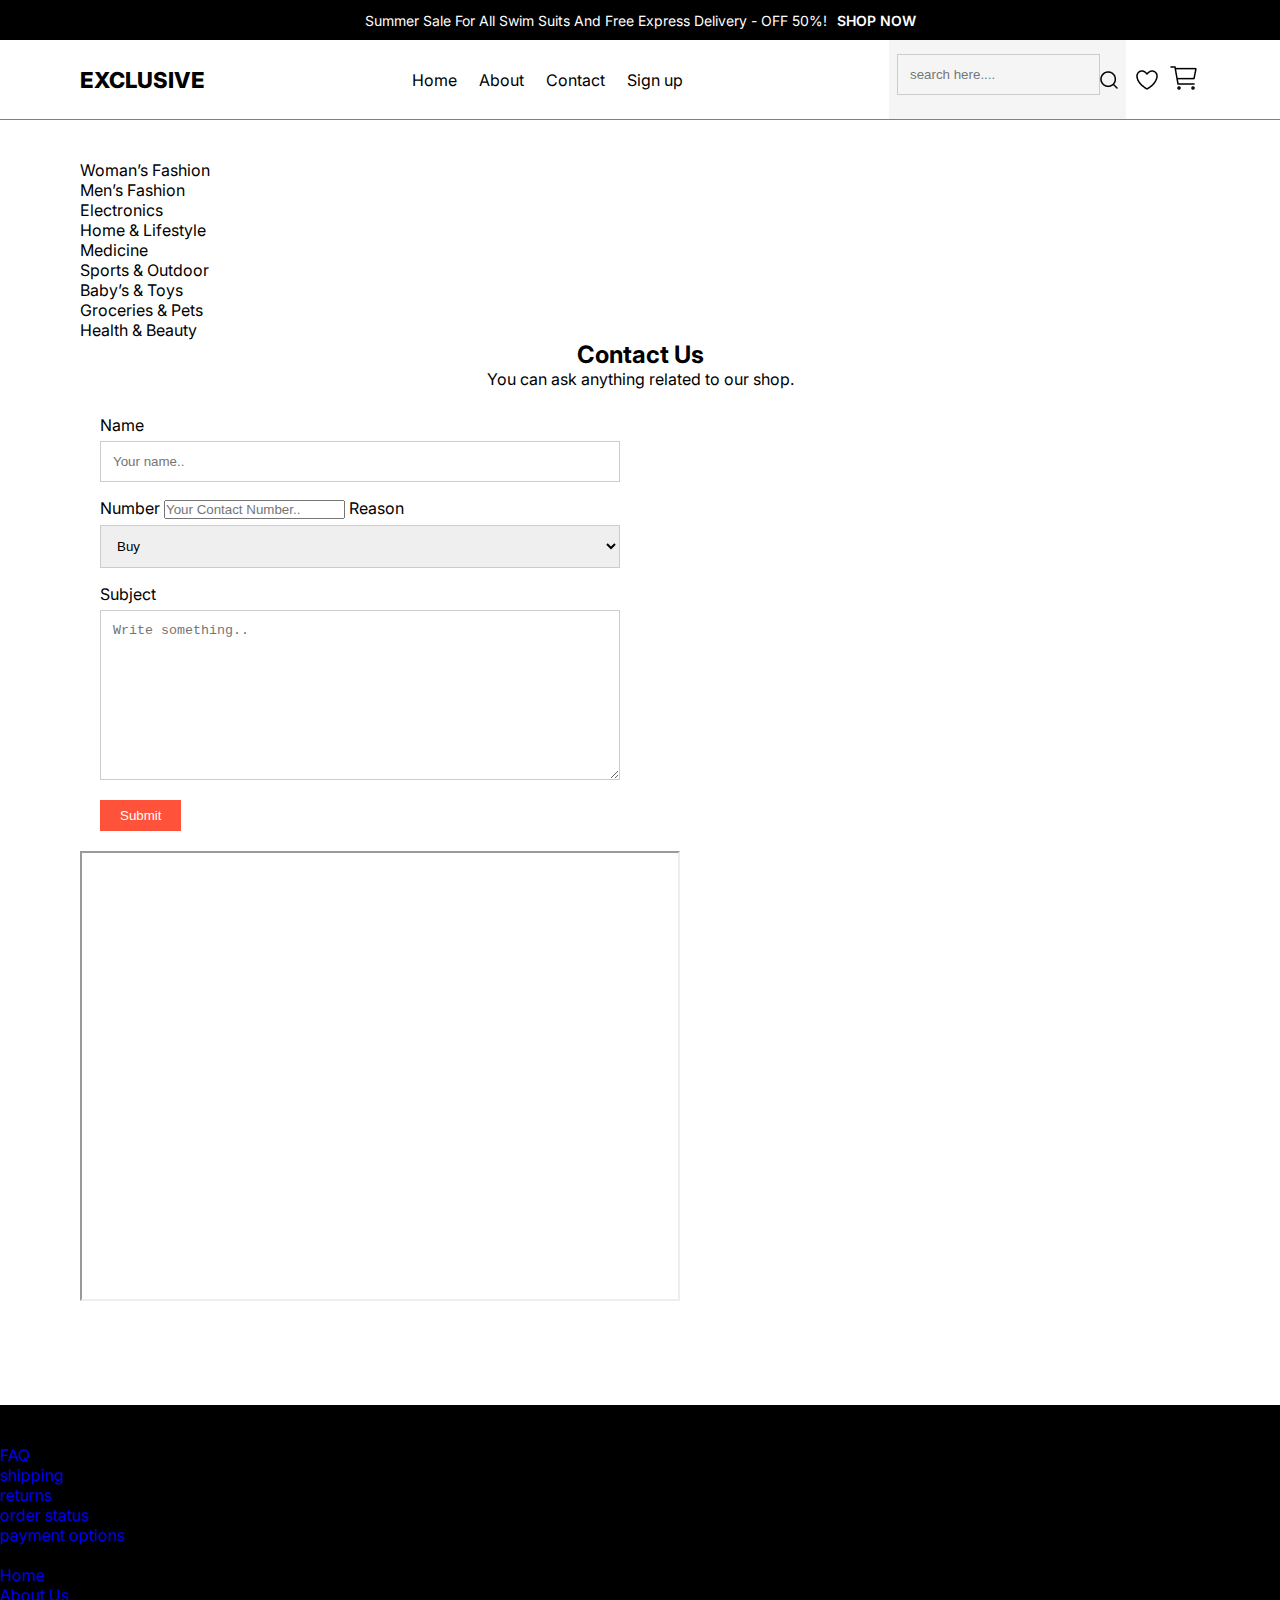
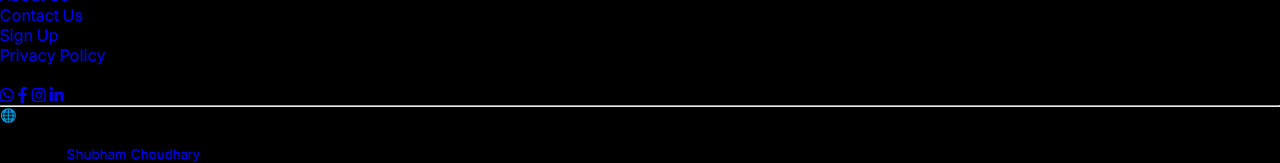
<file: PROJECT/contact.html>
<!DOCTYPE html>
<html lang="en">
    <body>
        <div class="top_nav">
          <div class="container top_nav_container">
            <div class="top_nav_wrapper">
              <p class="tap_nav_p">
                Summer Sale For All Swim Suits And Free Express Delivery - OFF 50%!
              </p>
              <a href="#" class="top_nav_link">SHOP NOW</a>
            </div>
          </div>
        </div>
        <nav class="nav">
          <div class="container nav_container">
            <a href="#" class="nav_logo">EXCLUSIVE</a>
            <ul class="nav_list">
              <li class="nav_item"><a href="index.html" class="nav_link">Home</a></li>
              <li class="nav_item"><a href="about.html" class="nav_link">About</a></li>
              <li class="nav_item"><a href="contact.html" class="nav_link">Contact</a></li>
              <li class="nav_item">
                <a href="sign-up.html" class="nav_link">Sign up</a>
              </li>
            </ul>
            <div class="nav_items">
              <form action="#" class="nav_form">
                <input
                  type="text"
                  class="nav_input"
                  placeholder="search here...." />
                <img src="search.png" alt="" class="nav_search" />
              </form>
              <img src="heart.png" alt="" class="nav_heart" />
              <a href="cart.html">
                <img src="cart.png" alt="" class="nav_cart" />
              </a>
            </div>
            <span class="hamburger">
              <svg
                xmlns="http://www.w3.org/2000/svg"
                fill="none"
                viewBox="0 0 24 24"
                stroke-width="1.5"
                stroke="currentColor"
                class="w-6 h-6">
                <path
                  stroke-linecap="round"
                  stroke-linejoin="round"
                  d="M3.75 6.75h16.5M3.75 12h16.5m-16.5 5.25h16.5" />
              </svg>
            </span>
          </div>
        </nav>
        <nav class="mobile_nav mobile_nav_hide">
          <ul class="mobile_nav_list">
            <li class="mobile_nav_item">
              <a href="index.html" class="mobile_nav_link">Home</a>
            </li>
            <li class="mobile_nav_item">
              <a href="about.html" class="mobile_nav_link">About</a>
            </li>
            <li class="mobile_nav_item">
              <a href="contact.html" class="mobile_nav_link">Contact</a>
            </li>
            <li class="mobile_nav_item">
              <a href="sign-up.html" class="mobile_nav_link">Sign Up</a>
            </li>
            <li class="mobile_nav_item">
              <a href="cart.html" class="mobile_nav_link">Cart</a>
            </li>
          </ul>
        </nav>
        <header class="header">
          <div class="container header_container">
            <div class="header_filter">
              <a href="#" class="header_filter_link">Woman’s Fashion</a>
              <a href="#" class="header_filter_link">Men’s Fashion</a>
              <a href="#" class="header_filter_link">Electronics</a>
              <a href="#" class="header_filter_link">Home & Lifestyle</a>
              <a href="#" class="header_filter_link">Medicine</a>
              <a href="#" class="header_filter_link">Sports & Outdoor</a>
              <a href="#" class="header_filter_link">Baby’s & Toys</a>
              <a href="#" class="header_filter_link">Groceries & Pets</a>
              <a href="#" class="header_filter_link">Health & Beauty</a>
            </div>
            
        </header>
      
  </div>
    <meta charset="UTF-8" />
    <meta name="viewport" content="width=device-width, initial-scale=1.0">
    <meta http-equiv="X-UA-Compatible" content="IE=edge" />
    <meta name="viewport" content="width=device-width, initial-scale=1.0" />
    <title>Product Detials</title>
    <link rel="stylesheet" href="style.css" />
    <link
      href="https://fonts.googleapis.com/css2?family=Poppins:wght@300;400;500;600;700&display=swap"
      rel="stylesheet"
    />
    <link rel="stylesheet" type="text/css" href="https://cdnjs.cloudflare.com/ajax/libs/font-awesome/5.15.1/css/all.min.css">
<style>
  * {
  box-sizing: border-box;
}

/* Style inputs */
input[type=text], select, textarea {
  width: 100%;
  padding: 12px;
  border: 1px solid #ccc;
  margin-top: 6px;
  margin-bottom: 16px;
  resize: vertical;
}

input[type=submit] {
  background-color: #ff523b;
  color: white;
  padding: 8px 20px;
  border: none;
  cursor: pointer;
}

input[type=submit]:hover {
  background-color: #dadada;
  color: #ff523b;
}

/* Create two columns that float next to eachother */
.column {
  float: left;
  width: 50%;
  margin-top: 6px;
  padding: 20px;
}

/* Clear floats after the columns */
.row:after {
  content: "";
  display: table;
  clear: both;
}

/* Responsive layout - when the screen is less than 600px wide, make the two columns stack on top of each other instead of next to each other */
@media screen and (max-width: 600px) {
  .column, input[type=submit] {
    width: 100%;
    margin-top: 0;
    text-align: left;
  }
}
</style>
  </head>
  <body>
    
           
          
      </div>
<!-- ---------ABOUT-------- -->
<div class="account-page">
<div class="container">
  <div style="text-align:center">
    <h2>Contact Us</h2>
    <p>You can ask anything related to our shop.</p>
  </div>
  <div class="row">
    <!--<div class="column">
      <img src="/w3images/map.jpg" style="width:100%">
    </div>-->
    
    <div class="column">
      <form action="/action_page.php">
        <label for="fname">Name</label>
        <input type="text" id="fname" name="firstname" placeholder="Your name..">
        <label for="lname">Number</label>
        <input type="number" id="lname" name="lastname" placeholder="Your Contact Number..">
        <label for="country">Reason</label>
        <select id="country" name="country">
          <option value="australia">Buy</option>
          <option value="australia">Sell</option>
          <option value="canada">Promotion</option>
          <option value="usa">Order</option>
        </select>
        <label for="subject">Subject</label>
        <textarea id="subject" name="subject" placeholder="Write something.." style="height: 170px"></textarea>
        <input type="submit" value="Submit">
      </form>
    </div>
      <iframe src="https://www.google.com/maps/embed?pb=!1m18!1m12!1m3!1d1479.7952241782089!2d75.22774797176085!3d24.285644653096945!2m3!1f0!2f0!3f0!3m2!1i1024!2i768!4f13.1!3m3!1m2!1s0x3965cf10ccc7477d%3A0x70df7a13dabfc566!2sChoudhary%20kirana%20store!5e1!3m2!1sen!2sin!4v1649331028213!5m2!1sen!2sin" width="600" height="450" style="border: 10;" allowfullscreen="" loading="lazy" referrerpolicy="no-referrer-when-downgrade"></iframe>
    </div>
</div>
</div>
     <!-- -------footer------ -->
     <footer class="footer">
      <div class="container-f">
        <div class="row-f">
          <div class="footer-col">
            <h4>online shop</h4>
           
          </div>
          <div class="footer-col">
            <h4>get help</h4>
            <ul>
              <li><a href="#">FAQ</a></li>
              <li><a href="#">shipping</a></li>
              <li><a href="#">returns</a></li>
              <li><a href="#">order status</a></li>
              <li><a href="#">payment options</a></li>
            </ul>
          </div> 
            <div class="footer-col">
              <h4>company</h4>
              <ul>
                <li><a href="index.html">Home</a></li>
                <li><a href="#">About Us</a></li>
                <li><a href="contact.html">Contact Us</a></li>
                <li><a href="sign-up.html">Sign Up</a></li>
            
                <li><a href="#">Privacy Policy</a></li>
              </ul>
            </div>
            <div class="footer-col">
              <h4>follow us</h4>
              <div class="social-links">
                <a href="#"><i class="fab fa-whatsapp"></i></a>
                <a href="#"><i class="fab fa-facebook-f"></i></a>
                <a href="#"><i class="fab fa-instagram"></i></a>
                <a href="#"><i class="fab fa-linkedin-in"></i></a>
              </div>
          </div>
        </div>
          <hr><div class="copyright text-center">
            <h5><a href="#">🌐</a> copyright © 2022 SiyaShop.com all rights reserved</h5>
            <br><small>♥ built by <a href="https://www.linkedin.com/in/shubham-choudhary-shubh/" target="_blank">Shubham Choudhary</a>-</small>
          </div>
        </div>  
   </footer>
    <!-- -------js for toggle menu----- -->
    <script>
      var MenuItems = document.getElementById("MenuItems");
      var MenuItem = document.getElementById("inneritems");
      MenuItems.style.maxHeight = "0px";
    
      function menutoggle(){
        if(MenuItems.style.maxHeight == "0px")
        {
         MenuItems.style.maxHeight = "200px";
        }
        else
        {
         MenuItems.style.maxHeight = "0px";
        }
       
      }
      function menutoggl(){
        if(MenuItem.style.display == "block")
        {
         MenuItem.style.display = "none";
        }
        else
        {
         MenuItem.style.display = "block";
        }
       
      }
         </script>


  </body>
</html>
</file>
<file: PROJECT/style.css>
@import url("https://fonts.googleapis.com/css2?family=Inter:wght@200;300;500;600;700;800;900&display=swap");
:root {
  --font-main: "Inter", sans-serif;
  --colo-primary: #db4444;
  --colo-dark-1: #000000;
  --colo-dark-2: #7d8184;
  --colo-white-1: #ffffff;
  --colo-white-2: #f5f5f5;
  --color-green: #00d656;
}

* {
  padding: 0px;
  margin: 0px;
  box-sizing: border-box;
}
html {
  font-size: 10px;
  /* 1 rem 10px */
}
body {
  font-family: var(--font-main);
  font-size: 1.6rem;
}
a {
  text-decoration: none;
}
ul {
  list-style: none;
}
.container {
  max-width: 114rem;
  margin: 0 auto;
  padding: 0rem 1rem;
}
.w-6 {
  width: 2rem;
  height: 2rem;
}
.h-6 {
  fill: rgb(239, 140, 1);
}
/* top_nav */
.top_nav {
  width: 100%;
  height: 4rem;
  background-color: var(--colo-dark-1);
}
.top_nav_container {
  width: 100%;
  height: 100%;
  display: flex;
  justify-content: center;
  align-items: center;
}
.top_nav_wrapper {
  display: flex;
  color: var(--colo-white-1);
}
.tap_nav_p {
  font-size: 1.4rem;
  font-weight: 400;
}
.top_nav_link {
  margin-left: 1rem;
  font-size: 1.4rem;
  font-weight: 600;
  color: var(--colo-white-1);
}
/* navbaar */
.nav {
  width: 100%;
  height: 8rem;
  border-bottom: 1px solid var(--colo-dark-2);
}
.nav_container {
  width: 100%;
  height: 100%;
  display: flex;
  justify-content: space-between;
  align-items: center;
}
.nav_list {
  display: flex;
}
.nav_items {
  display: flex;
}
.nav_logo {
  font-size: 2.2rem;
  font-weight: 800;
  color: var(--colo-dark-1);
}
.nav_item {
  margin: 0rem 0.5rem;
}
.nav_link {
  padding: 0.6rem;
  color: var(--colo-dark-1);
}
.nav_form {
  padding: 0.8rem;
  background-color: var(--colo-white-2);
  display: flex;
  align-items: center;
}
.nav_input {
  padding: 0.4rem;
  background-color: transparent;
  outline: none;
  border: none;
}
.nav_search {
  cursor: pointer;
}
.nav_items {
  display: flex;
  align-items: center;
}
.nav_heart {
  margin-left: 1rem;
  cursor: pointer;
}
.nav_cart {
  margin-left: 1rem;
  cursor: pointer;
}

/* header */
.header_container {
  width: 100%;
  display: flex;
  margin-top: 4rem;
}
.header_filter {
  width: 25%;
  display: flex;
  flex-direction: column;
  justify-content: space-around;
}
.header_filter_link {
  color: var(--colo-dark-1);
}

/* section */
.section {
  margin-top: 10rem;
}

/* flash sale */

.section_category_p {
  border-left: 1.4rem solid var(--colo-primary);
  padding-left: 1.5rem;
  margin-bottom: 1.5rem;
  color: var(--colo-primary);
  font-size: 1.3rem;
}
.section_header {
  display: flex;
  align-items: flex-end;
  margin-bottom: 4rem;
}
.section_title {
  margin-right: 2rem;
  font-size: 2.6rem;
}
#demo {
  font-size: 1.8rem;
}
/* swiper slide */
.swiper {
  width: 100%;
  height: 100%;
  margin-bottom: 5rem;
}

.swiper-slide {
  text-align: center;
  font-size: 18px;
  background: #fff;
  display: flex;
  justify-content: center;
  align-items: center;
}

/* cards */
.card {
  margin-bottom: 5rem;
}
.card_top {
  width: 100%;
  height: 22rem;
  position: relative;
}
.card_img {
  width: 100%;
  height: 100%;
}
.card_tag {
  position: absolute;
  top: 1rem;
  left: 1rem;
  z-index: 9;
  background-color: var(--colo-primary);
  padding: 0.4rem 0.7rem;
  font-size: 1rem;
  font-weight: 600;
  color: var(--colo-white-1);
  border-radius: 0.5rem;
}
.card_top_icons {
  position: absolute;
  z-index: 9;
  top: 1rem;
  right: 1rem;
}
.card_top_icon {
  width: 3.4rem;
  height: 3.4rem;
  padding: 1rem;
  background-color: var(--colo-white-1);
  border-radius: 10rem;
}
.card_body {
  margin-top: 1rem;
  text-align: left;
}
.card_title {
  font-size: 1.6rem;
  margin-bottom: 1rem;
}
.card_price {
  color: var(--colo-primary);
  margin-bottom: 1rem;
}
.card_ratings {
  display: flex;
}
.card_stars {
  margin-right: 1rem;
}
.container_btn {
  width: 100%;
  text-align: center;
}
.container_btn_a {
  background-color: var(--colo-primary);
  color: var(--colo-white-1);
  padding: 1.6rem 3rem;
  border-radius: 0.5rem;
}

/* categories */
.categories {
  width: 100%;
  display: grid;
  grid-template-columns: repeat(auto-fit, minmax(14rem, 1fr));
  grid-gap: 2rem;
}
.category {
  text-align: center;
  padding: 3rem;
  border: 1px solid var(--colo-white-2);
  transition: all 0.3s ease;
  cursor: pointer;
}
.category:hover {
  background-color: var(--colo-primary);
}
.category_icon {
  width: 3.5rem;
  height: auto;
}

/* trending */
.trending {
  background-color: var(--colo-dark-1);
  padding: 8rem 4rem;
  width: 100%;
  display: grid;
  grid-template-columns: repeat(auto-fit, minmax(22rem, 1fr));
  grid-gap: 2rem;
  align-items: center;
}
.trending_img {
  width: 100%;
}
.trending_p {
  color: var(--color-green);
}
.trending_title {
  color: var(--colo-white-1);
  font-size: 4rem;
  margin-top: 1rem;
  margin-bottom: 3rem;
}
.trending_btn {
  background-color: var(--color-green);
  padding: 1rem 2rem;
  color: var(--colo-white-1);
}
.products {
  width: 100%;
  display: grid;
  grid-template-columns: repeat(auto-fit, minmax(22rem, 1fr));
  grid-gap: 2rem;
}

/* gallery */
.gallery_item {
  width: 100%;
  position: relative;
}
.gallery {
  width: 100%;
  display: grid;
  grid-template-columns: repeat(7, 1fr);
  grid-template-rows: repeat(8, 4vw);
  grid-gap: 1.5rem;
}
.gallery_item {
  width: 100%;
}
.gallery_item_img {
  width: 100%;
  height: 100%;
  object-fit: cover;
}
.gallery_item_content {
  position: absolute;
  bottom: 2rem;
  left: 2rem;
  z-index: 9;
  width: 70%;
}
.gallery_item_title {
  color: var(--colo-white-1);
  font-size: 2.2rem;
}
.gallery_item_p {
  color: var(--colo-white-1);
  font-size: 1.4rem;
  margin: 1rem 0rem;
}
.gallery_item_link {
  color: var(--colo-white-1);
  text-decoration: underline;
}
.gallery_item_1 {
  grid-column-start: 1;
  grid-column-end: 4;
  grid-row-start: 1;
  grid-row-end: 8;
}
.gallery_item_2 {
  grid-column-start: 4;
  grid-column-end: 8;
  grid-row-start: 1;
  grid-row-end: 4;
}
.gallery_item_3 {
  grid-column-start: 4;
  grid-column-end: 6;
  grid-row-start: 4;
  grid-row-end: 8;
}
.gallery_item_4 {
  grid-column-start: 6;
  grid-column-end: 8;
  grid-row-start: 4;
  grid-row-end: 8;
}

/* services */
.services_container {
  width: 100%;
  display: grid;
  grid-template-columns: repeat(auto-fit, minmax(22rem, 1fr));
  grid-gap: 3rem;
}
.service {
  text-align: center;
}
.service_title {
  margin: 1.5rem 0rem;
}
/* footer */
.footer {
  margin-top: 10rem;
  background-color: var(--colo-dark-1);
}
.footer_container {
  width: 100%;
  display: grid;
  grid-template-columns: repeat(auto-fit, minmax(20rem, 1fr));
  grid-gap: 3rem;
  padding: 5rem 0rem;
  color: var(--colo-white-1);
}
.footer_logo {
  font-size: 3rem;
  color: var(--colo-white-1);
  font-weight: 700;
}
.footer_p {
  margin-top: 1.2rem;
}
.footer_item_titl {
  margin-bottom: 1.2rem;
}
.footer_list_item {
  margin: 0.5rem 0rem;
}
.footer_bottom_container {
  width: 100%;
  text-align: center;
}
.footer_copy {
  color: var(--colo-dark-2);
  padding: 1.5rem 0rem;
}

@media only screen and (max-width: 1070px) {
  .header_container {
    flex-direction: column;
  }
  .header_filter {
    display: none;
  }
}
.hamburger {
  display: none;
  cursor: pointer;
}
.hamburger > svg {
  width: 4.5rem;
  height: 4.5rem;
}
@media only screen and (max-width: 800px) {
  .top_nav {
    display: none;
  }
  .nav_list {
    display: none;
  }
  .nav_items {
    display: none;
  }
  .hamburger {
    display: block;
  }
}
@media only screen and (max-width: 800px) {
  .gallery {
    width: 100%;
    display: flex;
    flex-direction: column;
  }
}

/* mobile nav */
.mobile_nav {
  background-color: var(--colo-white-1);
  position: absolute;
  z-index: 99;
  height: 100vh;
  border-right: 1px solid var(--colo-dark-2);
  transition: all 0.5s ease;
}
.mobile_nav_item {
  padding: 2rem 10rem 2rem 5rem;
  border-bottom: 1px solid var(--colo-white-2);
}
.mobile_nav_link {
  color: var(--colo-dark-1);
  padding: 1.2rem 5rem 1.2rem 0rem;
}
.mobile_nav_hide {
  display: none;
}

/* Cart page */
.cart {
  width: 100%;
}
.cart_header {
  padding: 1.5rem;
  background-color: var(--colo-white-2);
  display: flex;
  justify-content: space-between;
  align-items: center;
  border-radius: 1px;
}

.cart_item {
  margin-top: 2rem;
  padding: 1.5rem;
  background-color: var(--colo-white-2);
  display: flex;
  justify-content: space-between;
  align-items: center;
  border-radius: 1px;
}
.cart_product {
  display: flex;
  flex-direction: column;
}
.cart_img {
  width: 7%;
}
.cart_total {
  margin-top: 2rem;
  text-align: right;
}
.add_to_cart {
  padding: 1rem 2rem;
  background-color: var(--colo-primary);
  color: var(--colo-white-1);
  cursor: pointer;
  border: none;
  outline: none;
  margin-top: 2rem;
}

/* Authentications */
.auth_container {
  width: 100%;
  display: flex;
  align-items: center;
  height: 90vh;
}
.auth_img {
  width: 50%;
  height: 100%;
}
.auth_img > img {
  width: 100%;
  height: 100%;
  object-fit: cover;
}
.auth_content {
  width: 50%;
}

@media only screen and (max-width: 800px) {
  .auth_img {
    display: none;
  }
  .auth_content {
    width: 100%;
  }
}

.auth_content {
  padding: 10rem;
}
.form_title {
  font-size: 3.2rem;
}
.auth_p {
  margin: 2rem 0rem;
}
.form_group {
  width: 100%;
}
.form_input {
  width: 100%;
  margin-bottom: 2rem;
  padding: 1rem 0.6rem;
  border: none;
  outline: none;
  border-bottom: 1px solid var(--colo-dark-2);
}
.form_pass {
  margin-bottom: 1rem;
}
.form_btn {
  width: 100%;
  padding: 1.3rem;
  background-color: var(--colo-primary);
  color: var(--colo-white-1);
  border: none;
  outline: none;
  margin-bottom: 1.5rem;
}
.form_link {
  color: var(--colo-white-1);
}
.form_group > span {
  margin-top: 2rem;
}
</file>
